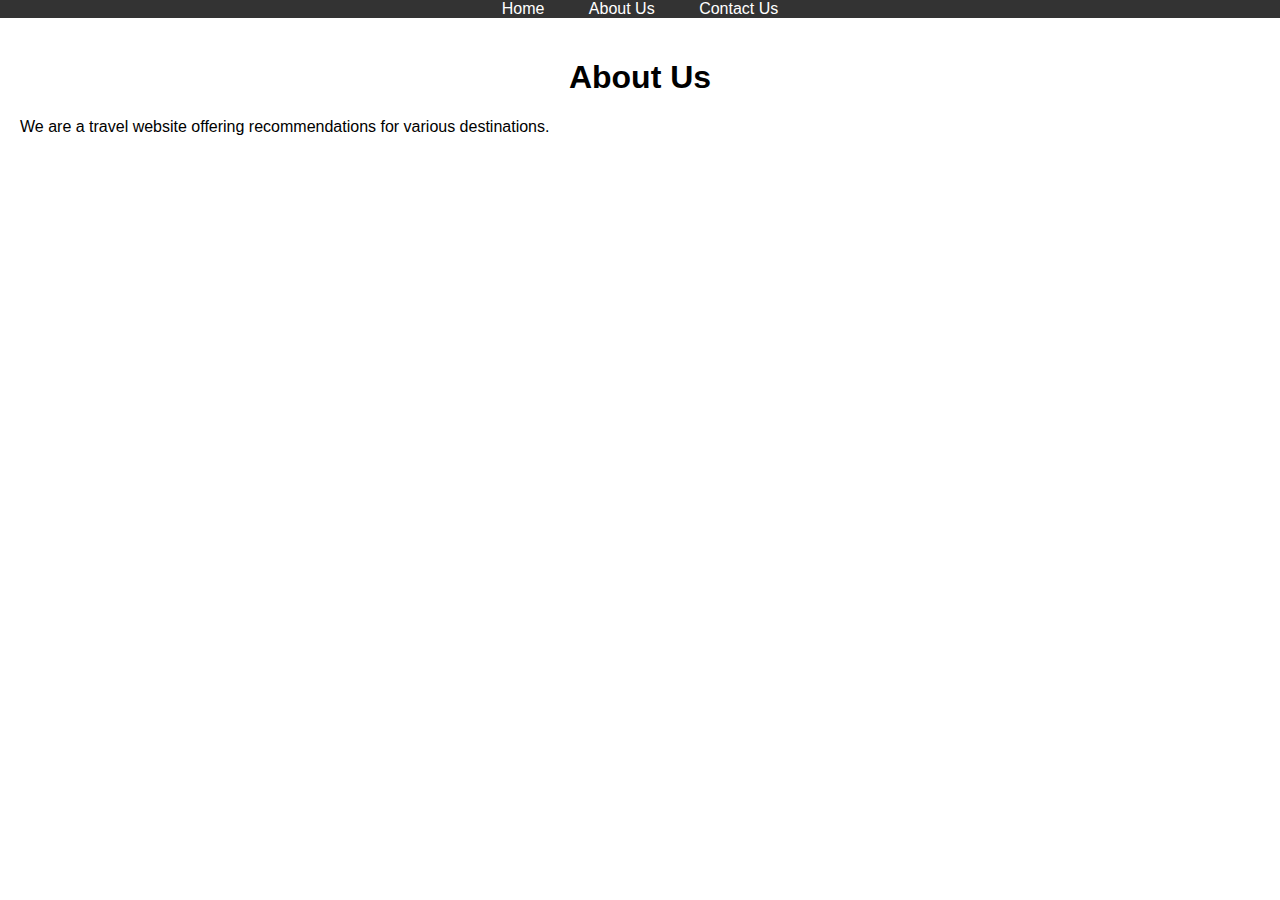
<file: about.html>
<!DOCTYPE html>
<html lang="en">
<head>
    <meta charset="UTF-8">
    <meta name="viewport" content="width=device-width, initial-scale=1.0">
    <title>About Us - Our Website</title>
    <link rel="stylesheet" href="style.css">
</head>
<body>

    <!-- Navigation Bar -->
    <nav class="navbar">
        <ul>
            <li><a href="index.html">Home</a></li>
            <li><a href="about.html">About Us</a></li>
            <li><a href="contact.html">Contact Us</a></li>
        </ul>
    </nav>

    <!-- About Us Content -->
    <section id="about">
        <h1>About Us</h1>
        <p>We are a travel website offering recommendations for various destinations.</p>
    </section>

</body>
</html>
</file>
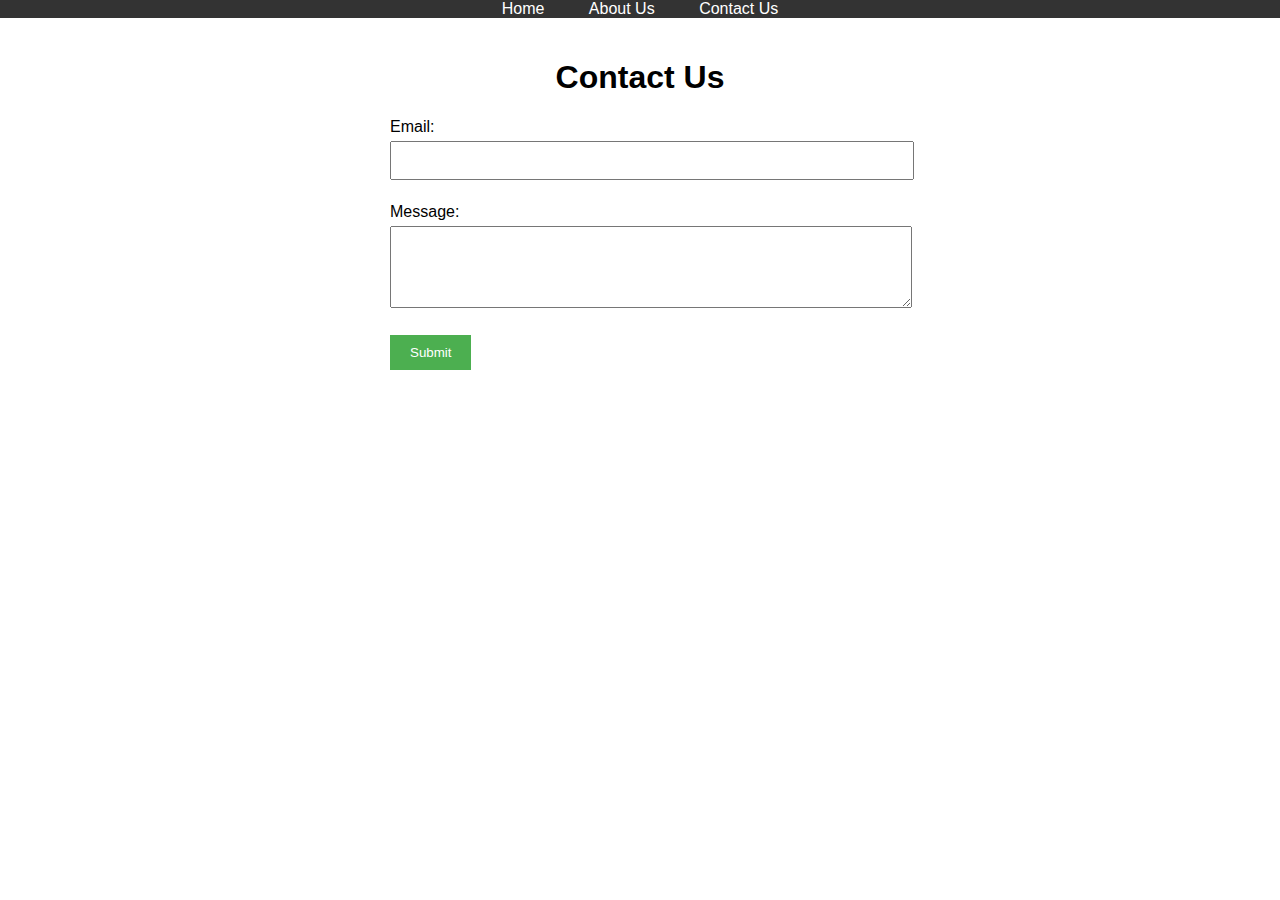
<file: contact.html>
<!DOCTYPE html>
<html lang="en">
<head>
    <meta charset="UTF-8">
    <meta name="viewport" content="width=device-width, initial-scale=1.0">
    <title>Contact Us - Our Website</title>
    <link rel="stylesheet" href="style.css">
</head>
<body>

    <!-- Navigation Bar -->
    <nav class="navbar">
        <ul>
            <li><a href="index.html">Home</a></li>
            <li><a href="about.html">About Us</a></li>
            <li><a href="contact.html">Contact Us</a></li>
        </ul>
    </nav>

    <!-- Contact Us Content -->
    <section id="contact">
        <h1>Contact Us</h1>
        <form id="contact-form">
            <label for="email">Email:</label>
            <input type="email" id="email" name="email" required><br><br>
            <label for="message">Message:</label><br>
            <textarea id="message" name="message" rows="4" required></textarea><br><br>
            <button type="submit">Submit</button>
        </form>
    </section>

    <script src="script.js"></script>

</body>
</html>
</file>
<file: style.css>
/* Basic Styles */
body {
    font-family: Arial, sans-serif;
    margin: 0;
    padding: 0;
}

.navbar {
    background-color: #333;
    overflow: hidden;
}

.navbar ul {
    list-style-type: none;
    margin: 0;
    padding: 0;
    text-align: center;
}

.navbar ul li {
    display: inline;
    padding: 14px 20px;
}

.navbar ul li a {
    color: white;
    text-decoration: none;
}

#home, #about, #contact {
    padding: 20px;
}

h1 {
    text-align: center;
}

/* Recommendation Section */
.recommendation {
    margin-top: 20px;
    text-align: center;
}

.recommendation img {
    width: 300px;
    height: auto;
    margin: 10px;
}

/* Contact Form */
form {
    width: 100%;
    max-width: 500px;
    margin: 0 auto;
    text-align: left;
}

input, textarea {
    width: 100%;
    padding: 10px;
    margin: 5px 0;
}

button {
    background-color: #4CAF50;
    color: white;
    padding: 10px 20px;
    border: none;
    cursor: pointer;
}

button:hover {
    background-color: #45a049;
}
</file>
